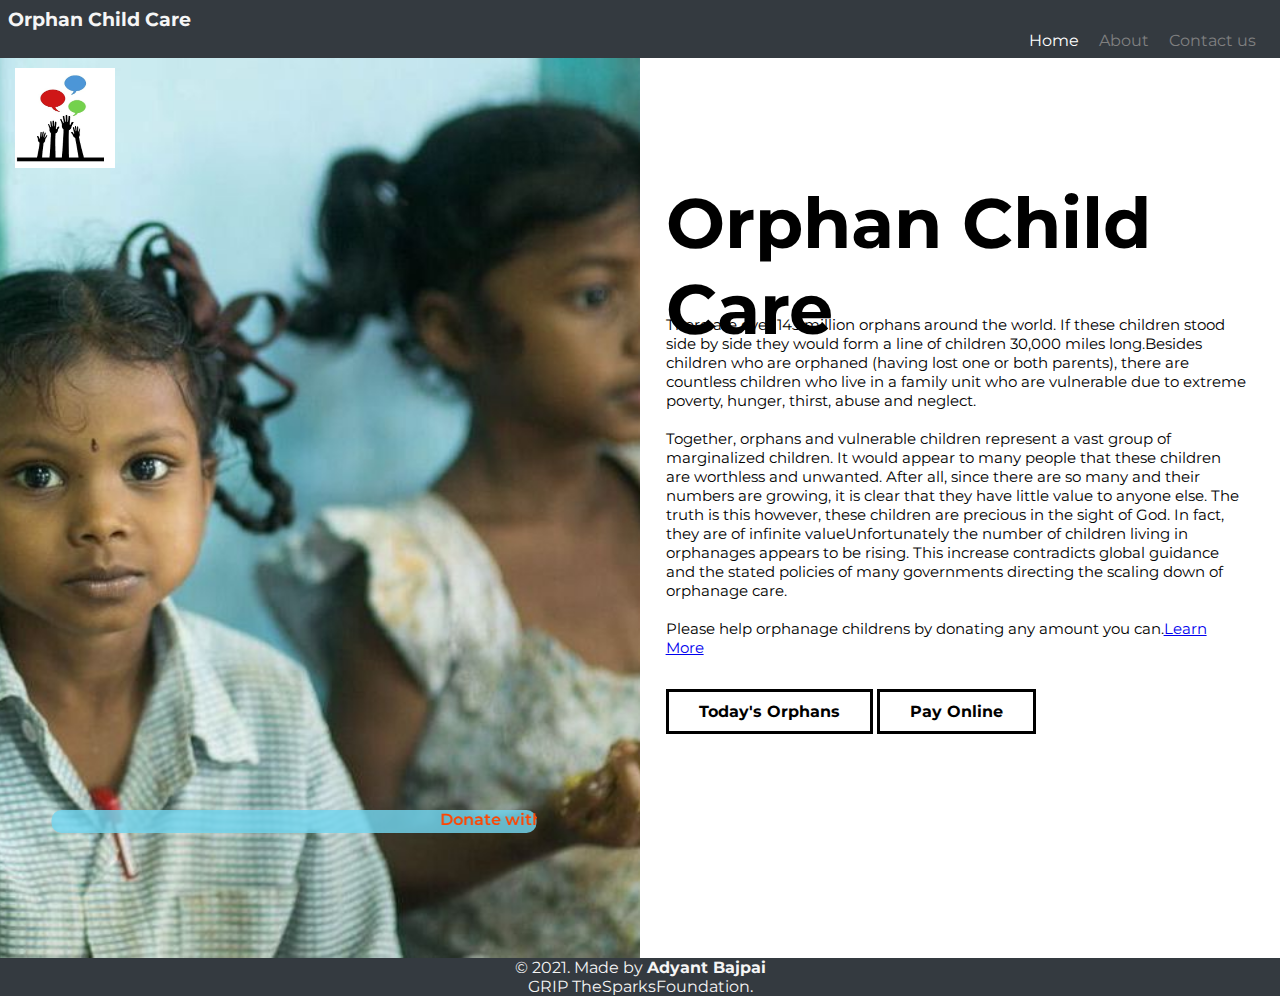
<file: index.html>
<!DOCTYPE html>
<html>
    <head>
        <link rel="stylesheet" type="text/css" href="//fonts.googleapis.com/css?family=Yeseva+One" />
        <link rel="preconnect" href="https://fonts.gstatic.com">
<link href="https://fonts.googleapis.com/css2?family=Montserrat:ital,wght@0,100;0,200;0,300;0,400;0,500;0,600;0,700;0,800;0,900;1,100;1,200;1,300;1,400;1,500;1,600;1,700;1,800;1,900&display=swap" rel="stylesheet">
        <title>Orphan Child Care</title>
        <link rel="stylesheet" type="text/css" href="style.css">
    </head>
    <body>
        <nav class="navbar navbar-expand-lg navbar-dark bg-dark">
  <div class="container-fluid">
    <div class="header">
          <h3 style="text-align: left;">Orphan Child Care</h3>
          <a href="#" target=_blank class="first" style="margin-right: 1rem;">Home</a>
          <a href="about.html" target=_blank class="home" style="margin-right: 1rem;">About</a>
          <a href="https://www.linkedin.com/in/adyant-bajpai-9bb255217/" target=_blank class="home" style="margin-right: 1rem;">Contact us</a>
      </div>
    </div>
  </div>
</nav>
        <header style="background-image: url(bg1.jpg); width: 50%;">
                <div class="logo">
                    <img src="logo.jpg">
                </div>
                
            <div class="slogan">
                <marquee><label><span>Donate with us</span> to support Orphan's who lost their parents.</label></marquee>
            </div>
            <div class="title">
                <b><h1>Orphan Child Care</h1></b>
            </div>
            <div class="paragraph">
                <p>There are over 143 million orphans around the world. If these children stood side by side they would form a
line of children 30,000 miles long.Besides children who are orphaned (having lost one or both parents),
there are countless children who live in a family unit who are vulnerable due to extreme 
poverty, hunger, thirst, abuse and neglect.</p><br>

<p>Together, orphans and vulnerable children represent a vast group of marginalized children. It would appear
 to many people that these children are worthless and unwanted. After all, since there are so many 
 and their numbers are growing, it is clear that they have little value to anyone else. The truth is this 
 however, these children are precious in the sight of God. In fact, they are of infinite 
 valueUnfortunately the number of children living in orphanages appears to be rising. This increase 
 contradicts global guidance and the stated policies of many governments directing the scaling down 
 of orphanage care.</p><br>

<p>Please help orphanage childrens by donating any amount you can.<a href="https://sjsa.maharashtra.gov.in/mr/ashram-shala-mr" target=_blank>Learn More</a></p>
</div><br><br>
           <div class="button">
                <a href="https://www.soschildrensvillages.ca/india" target=_blank class="btn"><b>Today's Orphans</b></a>
                <a href="https://razorpay.com/payment-button/pl_HgPaPliWy72Igd/view/?utm_source=payment_button&utm_medium=button&utm_campaign=payment_button/" class="btn" target="_blank"><b>Pay Online</b></a>
            </div>
        </header>

    </body>
</html>

<!-- footer -->
<footer class="text-center mt-4 py-2">
    <p>&copy 2021. Made by <b>Adyant Bajpai</b><br>GRIP TheSparksFoundation.</p>
</footer>
</file>
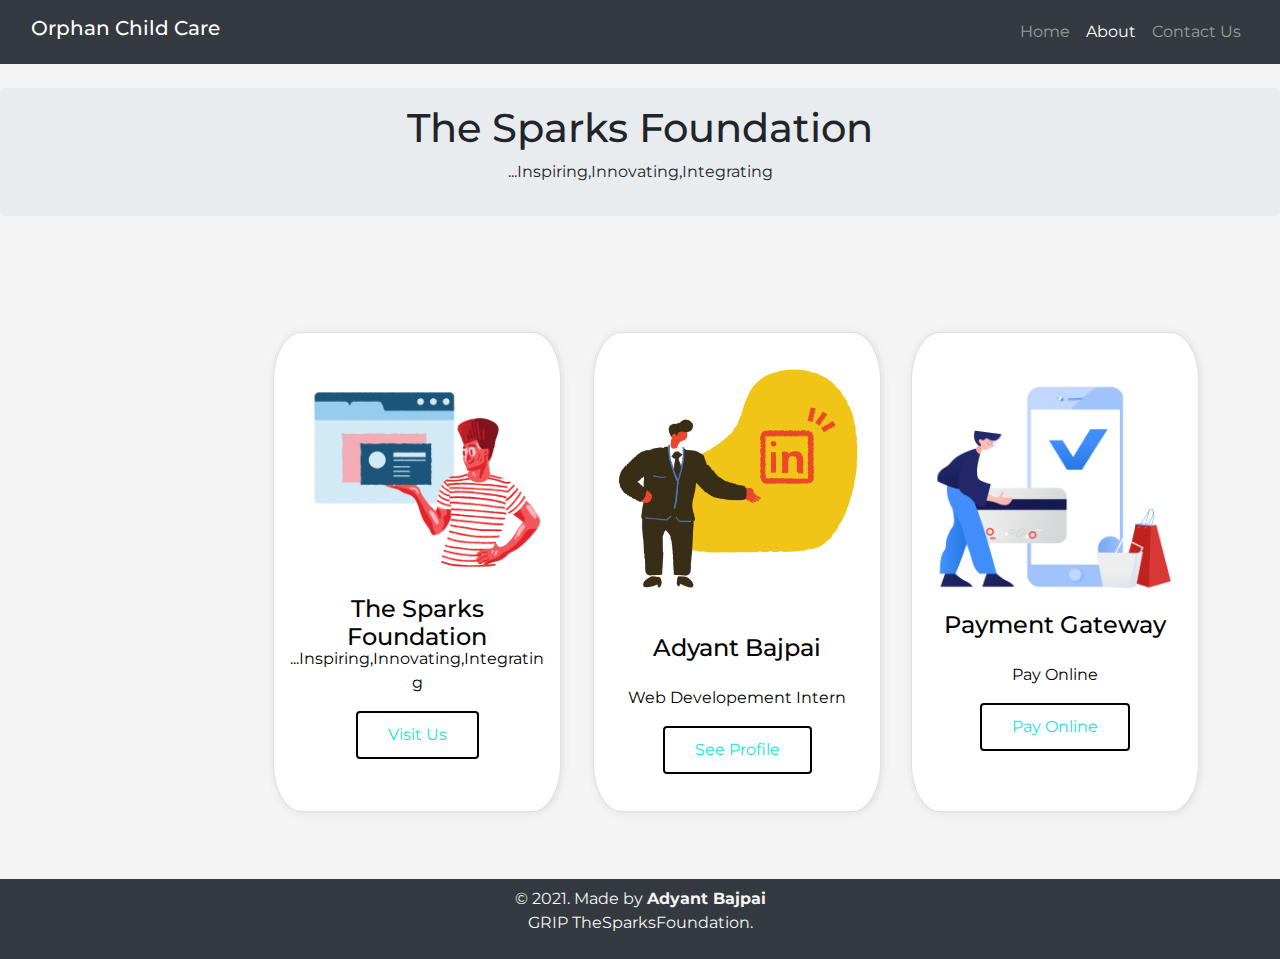
<file: about.html>
<!DOCTYPE html>
<html lang="en">
<head>
    <meta charset="UTF-8">
    <meta http-equiv="X-UA-Compatible" content="IE=edge">
    <meta name="viewport" content="width=device-width, initial-scale=1.0">
    <title>Payment Gateway System</title>
    <meta charset="utf-8">
    <meta name="viewport" content="width=device-width, initial-scale=1">
    <link rel="stylesheet" href="https://maxcdn.bootstrapcdn.com/bootstrap/4.5.2/css/bootstrap.min.css">
    <link rel="stylesheet" href="about.css">
    <link rel="preconnect" href="https://fonts.gstatic.com">
<link href="https://fonts.googleapis.com/css2?family=Montserrat:ital,wght@0,100;0,200;0,300;0,400;0,500;0,600;0,700;0,800;0,900;1,100;1,200;1,300;1,400;1,500;1,600;1,700;1,800;1,900&display=swap" rel="stylesheet">
    <link href="https://fonts.googleapis.com/css2?family=Noto+Sans+JP&display=swap" rel="stylesheet"> 
</head>
<body style="background-color: #f4f4f4;"></body>
<body>
<nav class="navbar navbar-expand-lg navbar-dark bg-dark">
  <div class="container-fluid">
    <h3 class="navbar-brand" href="#">Orphan Child Care</h3>
    <button class="navbar-toggler" type="button" data-bs-toggle="collapse" data-bs-target="#navbarSupportedContent" aria-controls="navbarSupportedContent" aria-expanded="false" aria-label="Toggle navigation">
      <span class="navbar-toggler-icon"></span>
    </button>
    <div class="collapse navbar-collapse" id="navbarSupportedContent">
      <ul class="navbar-nav ml-auto mb-2 mb-lg-0">
        <li class="nav-item">
          <a class="nav-link" aria-current="page" href="index.html" target="_blank">Home</a>
        </li>
        <li class="nav-item">
          <a class="nav-link active" href="#">About</a>
        </li>
        <li class="nav-item">
          <a class="nav-link" href="https://www.linkedin.com/in/adyant-bajpai-9bb255217/" target="_blank">Contact Us</a>
        </li>
      </ul>
    </div>
  </div>
</nav>

<br>

<div class="jumbotron">
  <h1>The Sparks Foundation </h1>
  <p>...Inspiring,Innovating,Integrating</p>
</div>

<div class="container">
    <div class="row">
      <div class="card-group">
        <div class="col-md-4">
          <div class="card text-center" style="width: 18rem; height: 30rem;">
            <img class="card-img-top" src="spark.png" alt="Card image" style="margin-top: 2rem;"/>
            <div class="card-body">
              <header>
              <h4 class="card-title">The Sparks Foundation</h4>
              <p class="card-text">...Inspiring,Innovating,Integrating</p>
              <a
                href="https://internship.thesparksfoundation.info/" class="btn" target="_blank">Visit Us</a>
            </div>
          </div>
        </div>
        <div class="col-md-4">
          <div class="card text-center" style="width: 18rem; height: 30rem; margin-right: 1px;margin-left: 1px">
            <img class="card-img-top" src="pro.png" alt="Card image"/>
            <div class="card-body">
              <h4 class="card-title">Adyant Bajpai</h4>
              <p class="card-text">Web Developement Intern</p>
              <a href="https://www.linkedin.com/in/adyant-bajpai-9bb255217/" class="btn" target="_blank">See Profile</a>
            </div>
          </div>
        </div>
        <div class="col-md-4">
          <div class="card text-center" style="width: 18rem; height: 30rem;">
            <img class="card-img-top" src="pay.png" alt="Card image"  style="margin-top: 3rem;" />
            <div class="card-body">
              <h4 class="card-title">Payment Gateway</h4>
              <p class="card-text">Pay Online</p>
              <a href="https://razorpay.com/payment-button/pl_HgPaPliWy72Igd/view/?utm_source=payment_button&utm_medium=button&utm_campaign=payment_button/" class="btn" target="_blank">Pay Online</a>
              </header>
            </div>
          </div>
        </div>
      </div>
    </div>
</div>

<br>

</body>
</html>

<footer class="text-center mt-4 py-2">
    <p>&copy 2021. Made by <b>Adyant Bajpai</b><br>GRIP TheSparksFoundation.</p>
</footer>
</file>
<file: style.css>
*{
    margin: 0;
    padding: 0;
    font-family: 'Montserrat', sans-serif;
}

header{
    background-color:  rgba(0, 0, 0, 0);
    height: 100vh;
    background-size: cover;
    background-position: center;
}

.nav{
   color: white;
}

.hdng{
    text-align: left;
    margin-left: 1rem;
}

.header{
    padding: 8px;
    background-color:#343a40!important;
    color: whitesmoke;
    text-align: right;
}

.home{
    color: grey;
    text-decoration: none;
}

.first{
    color: white;
    text-decoration: none;
}

.home:hover{
    color: white;
}

.abt{
    position: absolute;
    top:5%;
    left:60%;
    transform: translate(-50%-50%);
}

.cntct{
    position: absolute;
    top:5%;
    left: 68%;
    transform: translate(-50%-50%);
}

.pay{
    position: absolute;
    top:68%;
    left: 66%;
    transform: translate(-50%-50%);
}

.logo img{
    float: left;
    width:100px;
    height:100px ;
    margin-top: 10px;
    margin-left: 15px;
}

.main{
    max-width: 1200px;
    margin: auto;
}

.title{
    font-family: 'Yeseva One';
    position: absolute;
    top:20%;
    left: 52%;
    transform: translate(-50%-50%);
}

.title h1{
    color: black;
    font-size:70px;
}

.slogan{
    position: absolute;
    background-color: rgba(114, 213, 238, 0.828);
    border-radius: 10px;
    top: 90%;
    left: 23%;
    transform: translateX(-50%);
}
.slogan label{
    color: black;
    font-weight: 600;
}
.slogan label span{
    color: orangered;
}

.button{
    position: absolute;
    left: 52%;
    top:78%;
    transform: translate(-50%-50%);
}

.btn{
    border: 3px solid  black;
    padding: 10px 30px;
    color: black;
    text-decoration: none;
    transition: 0.6s ease;
}

.btn:hover{
    background-color: black;
    color: white;
    transition: 0.6s ease;
}

.card-img, .card-img-bottom, .card-img-top {
    -ms-flex-negative: 0;
    flex-shrink: 0;
    width: 70%!important;
}

.paragraph{
    position: absolute;
    color: black;
    left: 52%;
    top:35%;
    font-size: 15px;
    margin-right: 2rem;
}

footer{
   background-color:#343a40!important;
   color: whitesmoke;
   text-align: center;
}

footer.py2{
   margin-bottom: 3rem;
}
</file>
<file: about.css>
*{
    margin: 0; 
    padding: 0;
    box-sizing: border-box;
}

.carousel-inner img {
   width: 100%;
   height: 80vh;
}
  
  
.nav{
   color: white;
}

.jumbotron{
    text-align: center!important;
    padding: 1rem!important ;
    position: center;
    top:10%;

}
  
.screen-body-item {
 text-align: center;
}
button,input {
 font-family: 'Montserrat', sans-serif;
 font-weight: 700;
 letter-spacing: 1.4px;
}
.img-fluid{
   height: 40vh !important;
}

button,input {
 font-family: 'Montserrat', sans-serif;
 font-weight: 700;
 letter-spacing: 1.4px;
}

button,input {
 font-family: 'Montserrat', sans-serif;
 font-weight: 700;
 letter-spacing: 1.4px;
}
.background {
 width: 100%;
 display: flex;
 font-family: 'Montserrat', sans-serif;
}
   
.container {
    flex: 0 1 700px;
    width: 100%;
    margin: auto;
    padding: 10px;
    position: absolute;
    top:25%;
    left: 13%;
}

*{
    padding: 0; 
    margin: 0; 
    box-sizing: 
    border-box;
    font-family: 'Montserrat', sans-serif;
}

.container{
    width: 100%;
    height: 70vh;
    color: rgb(0, 0, 0);
    background: transparent;
    display: flex;
    justify-content: center;
    align-items: center;
    margin-top: 2rem;
    margin-bottom: 2rem;
}

.card{
    flex-basis: 20%;
    background-color: white;
    border-radius: 10%; 
    box-shadow: 1px 1px 8px rgb(222, 222, 222, 100);
    margin-top: 2rem;
    margin-bottom: 2rem;
}


.card-title{
    width: 100%;
    height: 40px;
    background-size: cover;
}

.card-body{
    padding: 15px;
}

h2{
    margin: 10px;
}

.button{
    position: absolute;
    top:45%;
    left:38%;
    transform: translate(-50%-50%);
}

.btn{
    color: rgb(17, 231, 213);
    border: 2px solid  rgb(0, 0, 0);
    padding: 10px 30px;
    color:  color: solid rgb(17, 231, 213);
    text-decoration: none;
    transition: 0.6s ease;
}

.btn:hover{
    background-color: rgb(0, 0, 0);
    color: rgb(255, 255, 255);
    transition: 0.6s ease;
}

.card:hover {
    transform: scale(1.05);
    box-shadow: 0 0 50px -10px rgba(255, 255, 255, 0.86);
}

footer{
   background-color:#343a40!important;
   color: whitesmoke;
   text-align: center;
   position: absolute;
   top: 95%;
   width: 100%;
}

footer.py2{
   margin-bottom: 3rem;
}
</file>
